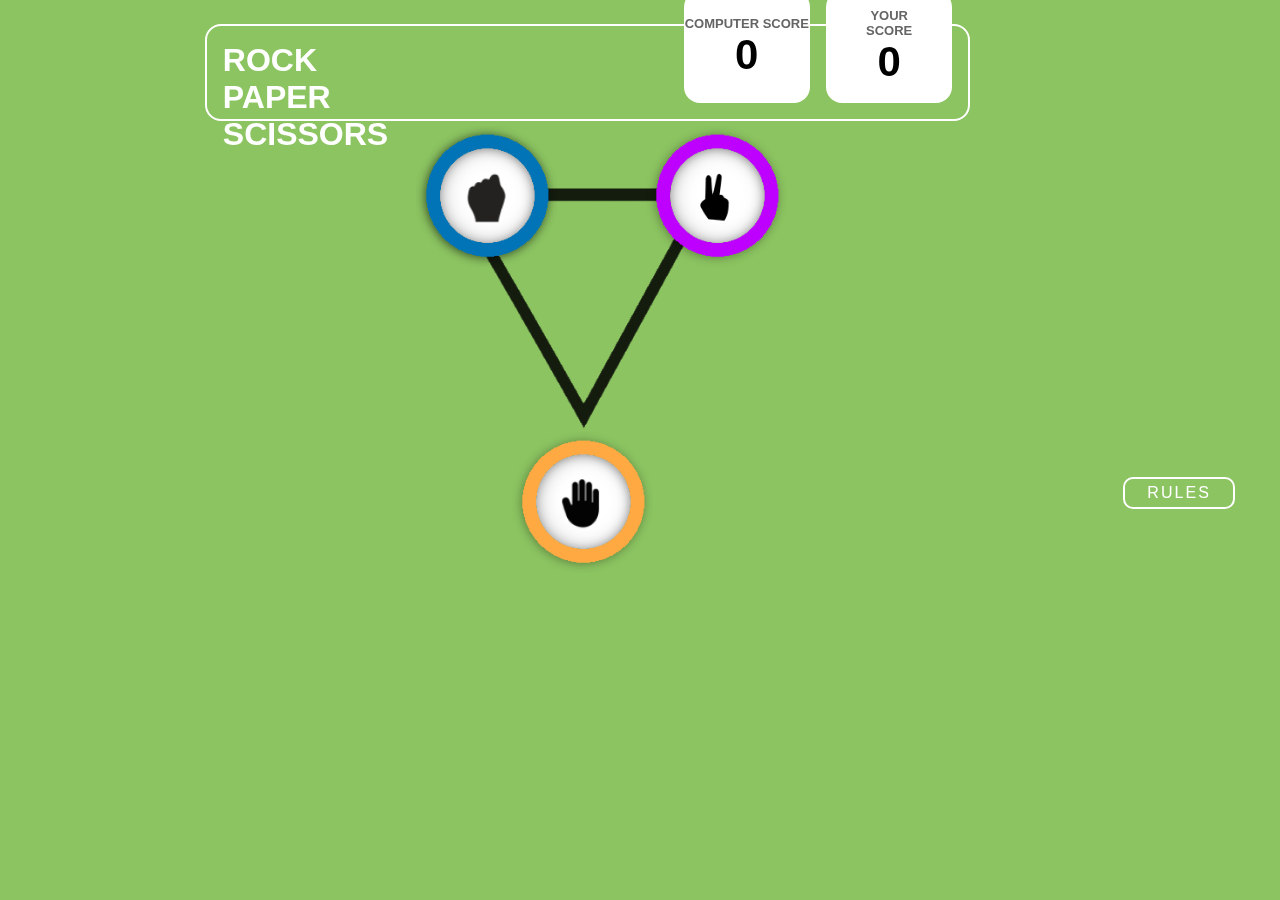
<file: index.html>
<!DOCTYPE html>
<html lang="en">
  <link rel="stylesheet" href="game.css" />
  <head>
    <meta charset="UTF-8" />
    <meta name="viewport" content="width=device-width, initial-scale=1.0" />
    <title>ROCK-PAPER-SCISSOR</title>
  </head>
  <body>
    <div class="headertxt">
      
      <div class="text">
        <span>ROCK</span><br />
        <span>PAPER</span><br />
        <span>SCISSORS</span>
      </div>
      
      <div class="scorecard">
        <div class="sysscore">
          <p class="scrboard">COMPUTER SCORE</p>
          <h2 class="scrnumber">0</h2>
        </div>
        <div class="userscore">
          <p class="scrboard">
            YOUR <br />
            SCORE
          </p>
          <h2 class="scrnumber">0</h2>
        </div>
      </div>
    </div>

    <div class="handchoices">
      <div class="triangle">
        <img src="assets/triangle.png" />
      </div>
      <div class="handrock">
        <img src="assets/rock.png" alt="r" onclick="pickUserHand('rock')" />
      </div>
      <div class="handpaper">
        <img src="assets/paper.png" alt="p" onclick="pickUserHand('paper')" />
      </div>
      <div class="handscissor">
        <img src="assets/scissor.png" alt="s" onclick="pickUserHand('scissor')" />
      </div>
    </div>

    <!-- User Winning Page -->
    <div class="youwin">
      <div class="scissors1">
        <p class="you">YOU PICKED</p>
        <img id="rocku" src="assets/rock.png" alt="" />
        <img id="paperu" src="assets/paper.png" alt="" />
        <img id="scissoru" src="assets/scissor.png" alt="" />
      </div>
      <div class="centertext">
        <p class="txt1">YOU WIN</p>
        <p class="txt2">AGAINST PC</p>
        <button class="playagain" onclick="playagain()">PLAY AGAIN</button>
      </div>
      <div class="paper1">
        <p class="pc">PC PICKED</p>
        <img id="rockp" src="assets/rock.png" alt="" />
        <img id="paperp" src="assets/paper.png" alt="" />
        <img id="scissorp" src="assets/scissor.png" alt="" />
      </div>
    </div>

    <!-- User Losing Page
    <div class="youlost">
      <div class="scissors1">
        <p class="you">YOU PICKED</p>
        <img src="Assests/paper.png" alt="" />
      </div>
      <div class="centertext">
        <p class="txt1">YOU LOST</p>
        <p class="txt2">AGAINST PC</p>
        <button class="playagain">PLAY AGAIN</button>
      </div>
      <div class="paper1">
        <p class="pc">PC PICKED</p>
        <img src="Assests/scissor.png" alt="" />
      </div>
    </div> -->

    <!-- Tie up page -->
    <!-- <div class="tieup">
      <div class="scissors1">
        <p class="you">YOU PICKED</p>
        <img src="Assests/rock.png" alt="" />
      </div>
      <div class="centertext">
        <p class="txt1">TIE UP</p>

        <button class="playagain">Replay</button>
      </div>
      <div class="paper1">
        <p class="pc">PC PICKED</p>
        <img src="Assests/rock.png" alt="" />
      </div>
    </div> -->

    <div class="rulepage">
      <h1>Game Rules</h1>
      <div class="rules">
        <ul>
          <li>
            Rock beats scissors, scissors beat paper, and paper beats rock.
          </li>
          <br />
          <li>
            Agree ahead of time whether you’ll count off “rock, paper, scissors,
            shoot” or just “rock, paper, scissors.”
          </li>
          <br />
          <li>
            Use rock, paper, scissors to settle minor decisions or simply play
            to pass the time
          </li>
          <br />
          <li>
            If both players lay down the same hand, each player lays down
            another hand
          </li>
          <br />
        </ul>
        <button class="clsbtn" onclick="closeButton()">
          <img src="assets/closingbtn.png" alt="" />
        </button>
      </div>
    </div>
    
    <div>
      <div class="frstpgbtns">
        <button class="rlsbtn2" onclick="openRules()">RULES</button>
        <a style="text-decoration: none" href="index1.html">
          <button class="nxt">NEXT</button>
        </a>
      </div>
    </div>
    
    <script src="game.js"></script>
  
  </body>

</html>
</file>
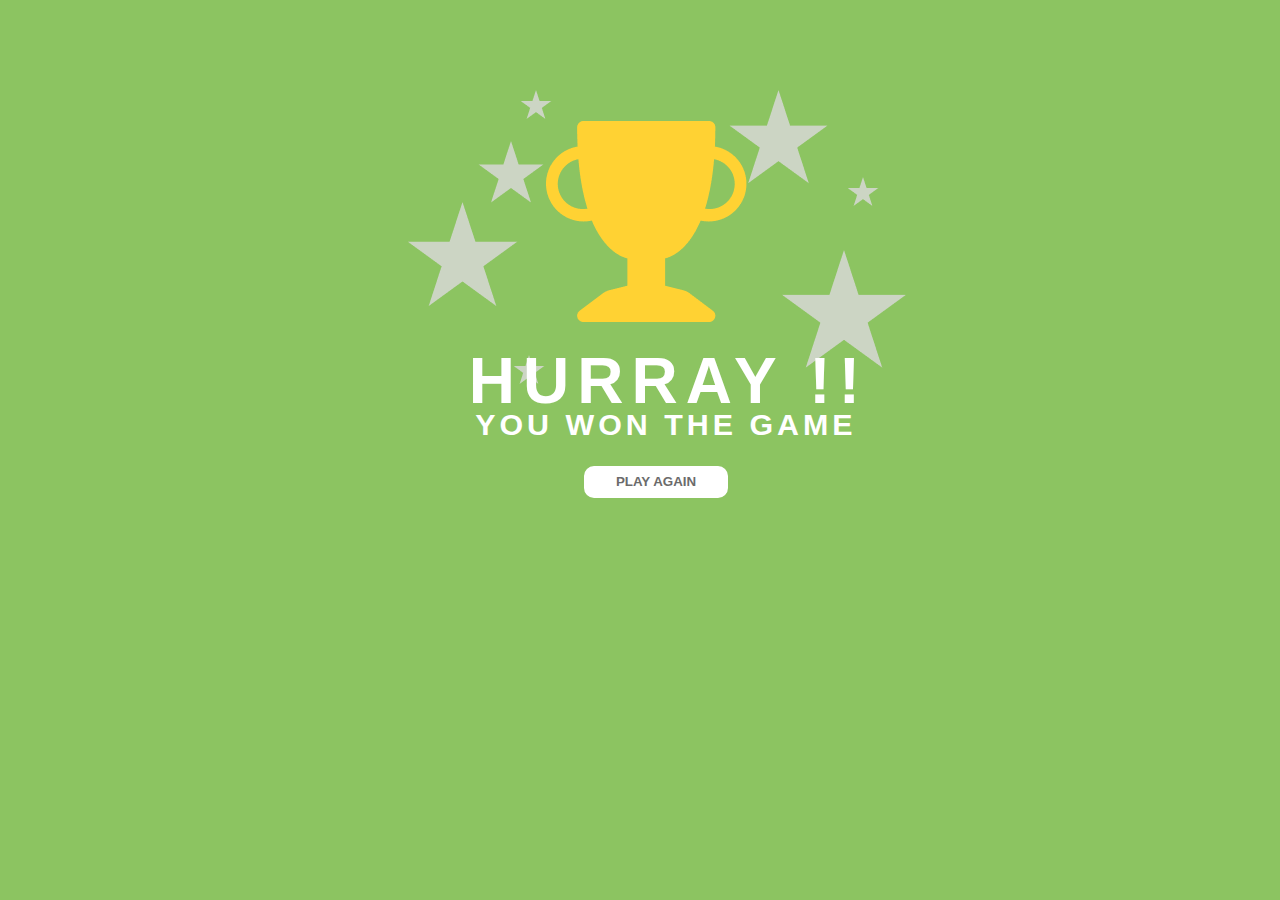
<file: index1.html>
<!DOCTYPE html>
<html lang="en">
    <link rel="stylesheet" href="celebration.css" />
    <head>
        <meta charset="UTF-8">
        <meta name="viewport" content="width=device-width, initial-scale=1.0">
        <title>celebration</title>
    </head>
    <body>
        <div class="stars">
            <img src="assets/stars.png" alt="">
        </div>
        <div class="cup">
            <img src="assets/cup.png" alt="">
        </div>
        <div>
            <h1>HURRAY !!</h1>
            <h3>YOU WON THE GAME</h3>
        </div>
        <div>
            <a href="index.html"><button  class="playagain">PLAY AGAIN</button></a> 
        </div>
    </body>
</html>
</file>
<file: game.css>
* {
  margin: 0;
  padding: 0;
}

body {
  background: #8cc461;
}

.headertxt {
  border: 2px solid white;
  border-radius: 1rem;
  margin-top: 1.5rem;
  padding: 1rem;
  width: 57vw;
  margin-left: 16vw;
}
.scorecard {
  display: flex;
  margin-top: -18vh;
  margin-left: 36vw;
  gap: 1rem;
}

.sysscore,
.userscore {
  width: 8rem;
  height: 7rem;
  background-color: #fff;
  border-radius: 1rem;
  text-align: center;
  display: flex;
  flex-direction: column;
  justify-content: center;
  font-family: "Roboto", sans-serif;
}
.text {
  color: #fff;
  font-size: 2rem;
  font-weight: 600;
  font-family: "Roboto", sans-serif;
}

.scrboard {
  color: #656565;
  font-size: 13px;
  font-weight: bold;
}

.scrnumber {
  font-size: 42px;
}

.handchoices {
  background-repeat: no-repeat;
  display: flex;
  flex-wrap: wrap;
  justify-content: center;
  background-position: center;
  margin-top: 2rem;
  margin-left: -21vw;
  /* display: none; */
}

.triangle > img {
  width: 26vw;
  margin-top: -2vh;
  margin-left: 12vw;
  mix-blend-mode: multiply;
}
.handrock > img {
  width: 11vw;
  margin-top: -3vh;
  margin-left: -26vw;
  position: absolute;
}
.handscissor > img {
  width: 11vw;
  margin-top: -3vh;
  margin-left: -8vw;
  position: absolute;
}
.handpaper > img {
  width: 11vw;
  margin-top: 31vh;
  margin-left: -18.5vw;
  position: absolute;
}

.rulepage {
  padding-top: 1rem;
  padding-left: 1.5rem;
  border-radius: 0.8125rem;
  border: 7px solid #fff;
  background: #004429;
  width: 16.375rem;
  height: 15.3125rem;
  margin-left: 60rem;
  margin-top: -19rem;
  visibility: hidden;
}

.rulepage > h1 {
  padding-bottom: 1.5rem;
  color: #fff;
  font-size: 1.5125rem;
  font-weight: 500;
  text-align: center;
  font-family: "Roboto", sans-serif;
}

.rules {
  display: flex;
  flex-direction: column;
  justify-content: center;
  font-family: "Roboto", sans-serif;
  color: #fff;
  font-size: 0.76rem;
  align-items: center;
  margin-top: -3vw;
}

.rules > ul > li {
  list-style-type: square;
}

.rules > ul > li ::before {
  content: "\25A0";
  color: #ffd600;
  display: inline-block;
}

.clsbtn {
  background: transparent;
  display: flex;
  margin-top: -17.5rem;
  margin-left: 16.5rem;
  border-color: transparent;
}

.clsbtn > img {
  width: 3vw;
}

.rlsbtn {
  width: 7rem;
  border-radius: 0.625rem;
  border: 2px solid #fff;
  background: #8cc461;
  height: 2rem;
  color: #fff;
  font-size: 1rem;
  letter-spacing: 0.13125rem;
  margin-left: 84vw;
  margin-top: 46vh;
}

.paper1 > img,
.scissors1 > img {
  width: 12vw;
}

.pc,
.you {
  color: #fff;
  font-weight: 600;
  font-family: "Roboto", sans-serif;
  margin-left: 3vw;
  font-size: 12px;
}

.txt1 {
  color: #fff;
  font-size: 2.5rem;
  font-weight: 600;
  font-family: "Roboto", sans-serif;
  letter-spacing: 0.2rem;
}

.txt2 {
  color: #fff;
  font-size: 1.5rem;
  font-weight: 600;
  font-family: "Roboto", sans-serif;
  letter-spacing: 0.1rem;
}

.rlsbtn2 {
  width: 7rem;
  border-radius: 0.625rem;
  border: 2px solid #fff;
  background: #8cc461;
  height: 2rem;
  color: #fff;
  font-size: 1rem;
  letter-spacing: 0.13125rem;
}
.nxt {
  width: 7rem;
  border-radius: 0.625rem;
  border: 2px solid #fff;
  background: #8cc461;
  height: 2rem;
  color: #fff;
  font-size: 1rem;
  letter-spacing: 0.13125rem;
  display: none;
}
.playagain {
  width: 9rem;
  border-radius: 0.625rem;
  border: 2px solid #fff;
  background: white;
  height: 2rem;
  color: #6b6b6b;
  font-family: "Roboto", sans-serif;
  font-weight: bold;
}
.youwin {
  display: flex;
  gap: 6vw;
  margin-top: 11vw;
  margin-left: 21vw;
  display: none;
}

.youlost {
  display: flex;
  gap: 16vw;
  margin-top: 10vw;
  margin-left: 12vw;
  display: none;
}
.tieup {
  display: flex;
  gap: 16vw;
  margin-top: 10vw;
  margin-left: 15vw;
  display: none;
}
.centertext {
  text-align: center;
  align-items: center;
  display: flex;
  flex-direction: column;
  gap: 1em;
  margin-top: 13vh;
}

.frstpgbtns {
  display: flex;
  justify-content: end;
  gap: 2rem;
  margin-right: 1vw;
  margin-top: 7vh;
}

/* #scissoru,#scissorp,
#paperu,
#paperp,#rocku ,#rockp {
  display: none;
} */

.scissors1,
.paper1 {
  display: flex;
  flex-direction: column;
}
@keyframes pulse {
  10% {
    transform: scale();
    box-shadow: 0 0 0 10px rgb(4, 121, 4);
  }
  20% {
    transform: scale();
    box-shadow: 0 0 0 20px rgba(3, 150, 3, 0.559);
  }
  30% {
    transform: scale();
    box-shadow: 0 0 0 30px rgba(16, 152, 16, 0.299);
  }
  40% {
    transform: scale();
    box-shadow: 0 0 0 40px rgba(6, 191, 6, 0.107);
  }
  50% {
    transform: scale();
    box-shadow: 0 0 0 50px rgba(6, 191, 6, 0.167);
  }
  60% {
    transform: scale();
    box-shadow: 0 0 0 60px rgba(6, 191, 6, 0);
  }
}

.pulse {
  animation: pulse 2s infinite;
  border-radius: 50%;
  background-color: #2e9a25;
}
</file>
<file: celebration.css>
body {
    background: #8cc461;
  }
.stars{
    margin-left: 31vw;
    margin-top: 10vh;
}  
.cup{
    margin-left: 42vw;
    margin-top: -30vh;
}
h1{
    margin-left: 36vw;
    color: white;
    font-size: 4rem;
    font-weight: 700;
    font-family: "Roboto", sans-serif;
    margin-top: 2vh;
    letter-spacing: 0.5rem;
}

h3{
    margin-left: 36.5vw;
    color: white;
    font-size: 1.9rem;
    font-weight: 700;
    font-family: "Roboto", sans-serif;
    margin-top: -6vh;
    letter-spacing: 0.25rem;
}

.playagain{
    width: 9rem;
    border-radius: 0.625rem;
    border: 2px solid #fff;
    background: white;
    height: 2rem;
    color: #6B6B6B;
    margin-left: 45vw;
    margin-top: -1vh;
    font-family: "Roboto", sans-serif;
    font-weight: bold;
  }
</file>
